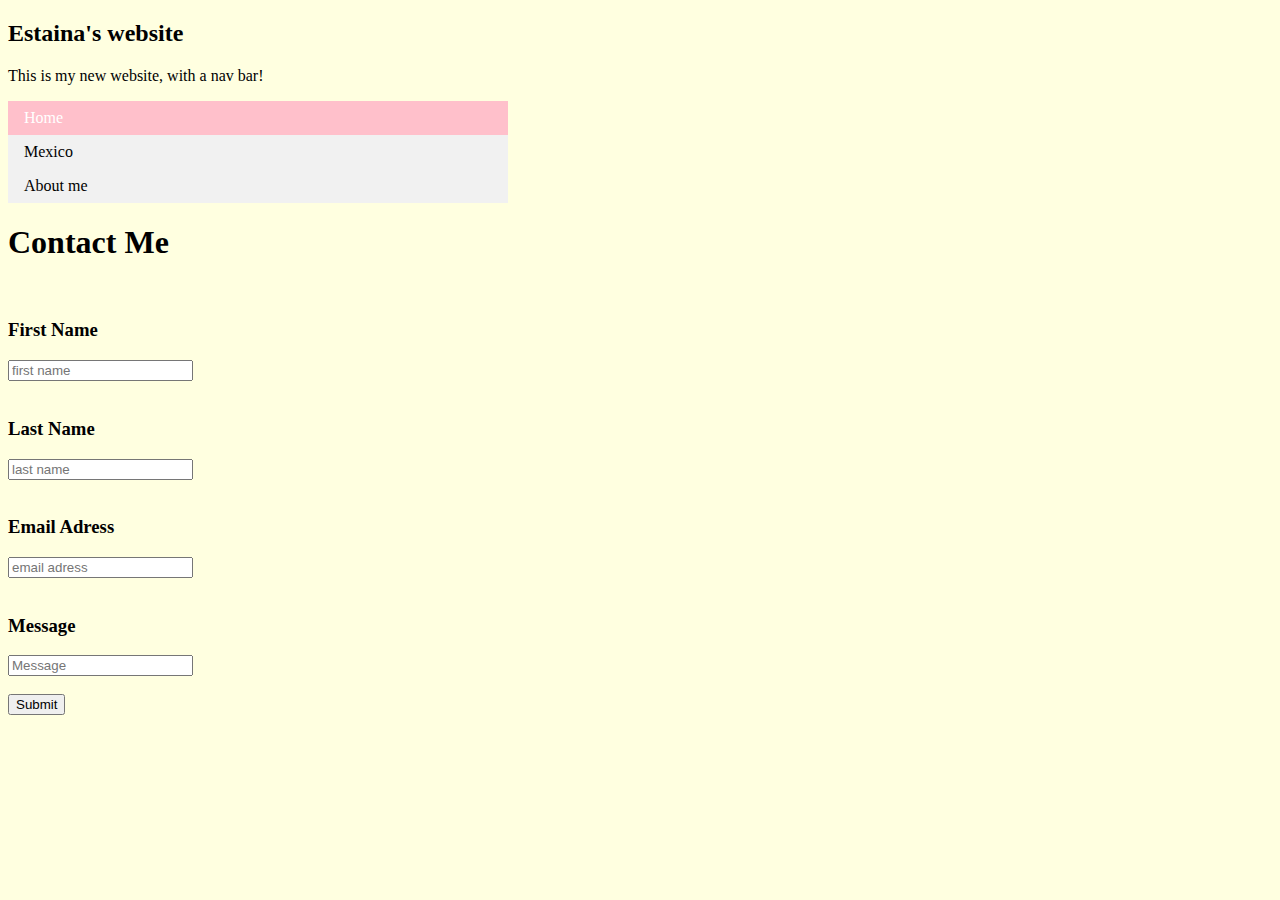
<file: contact.html>
<!DOCTYPE html>
<html>
<head>
<link rel="stylesheet" href="main.css"
  </head>
  <body>

  <h2>Estaina's website</h2>
  <p> This is my new website, with a nav bar!</p>

  <ul class="navbar">
    <li class="navitem"><a class="active" href="#home">Home</a></li>
    <li class="navitem"><a href="mexico">Mexico</a></li>
    <li class="navitem"><a href="#about ne">About me</a></li>
  </ul>
  <form>
    <h1> Contact Me </h1>
    <br>
    <h3> First Name</h3>
    <input type="text" placeholder="first name">
  </br> <br><h3> Last Name</h3>
  <input type="text" placeholder="last name">
</br> <br><h3> Email Adress</h3>
<input type="text" placeholder="email adress">
</br> <br><h3> Message</h3>
<input type="text" placeholder="Message">
</br><br>
<input type="submit">

  </body>
  </html>
</file>
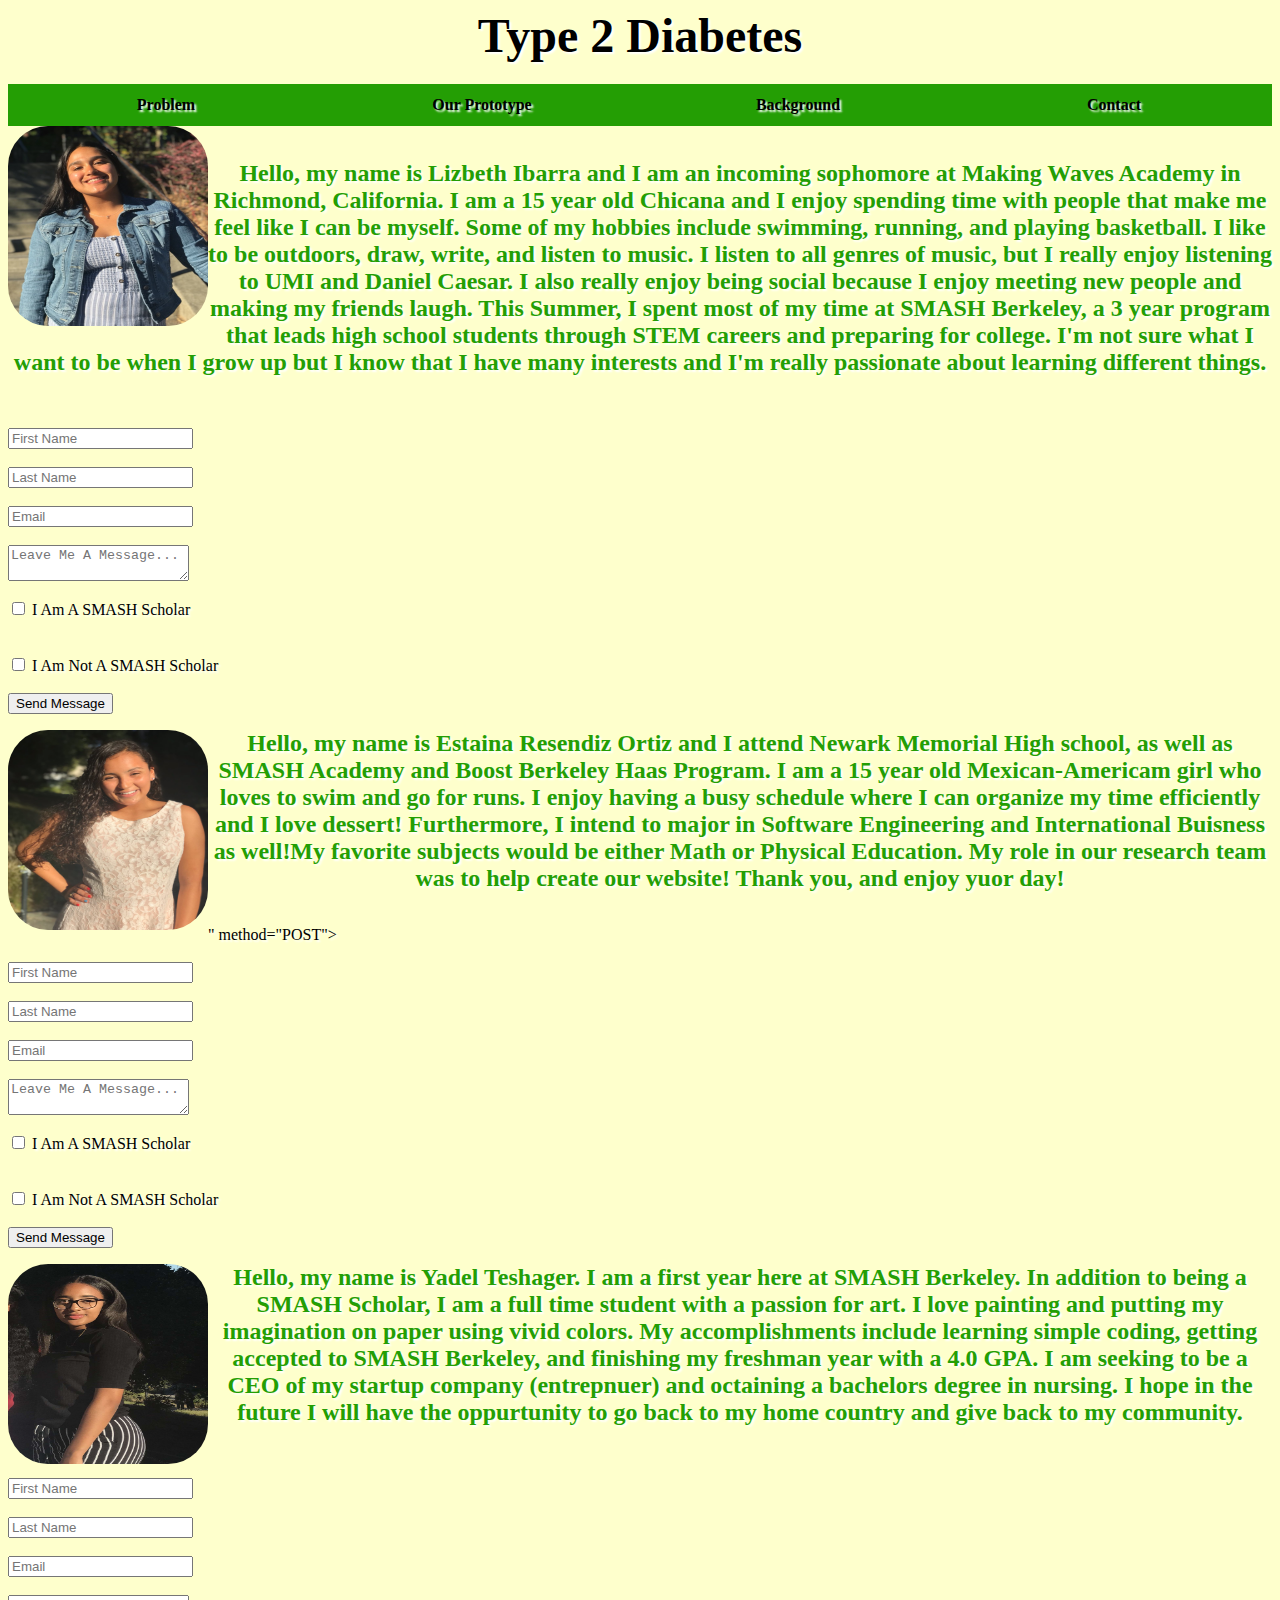
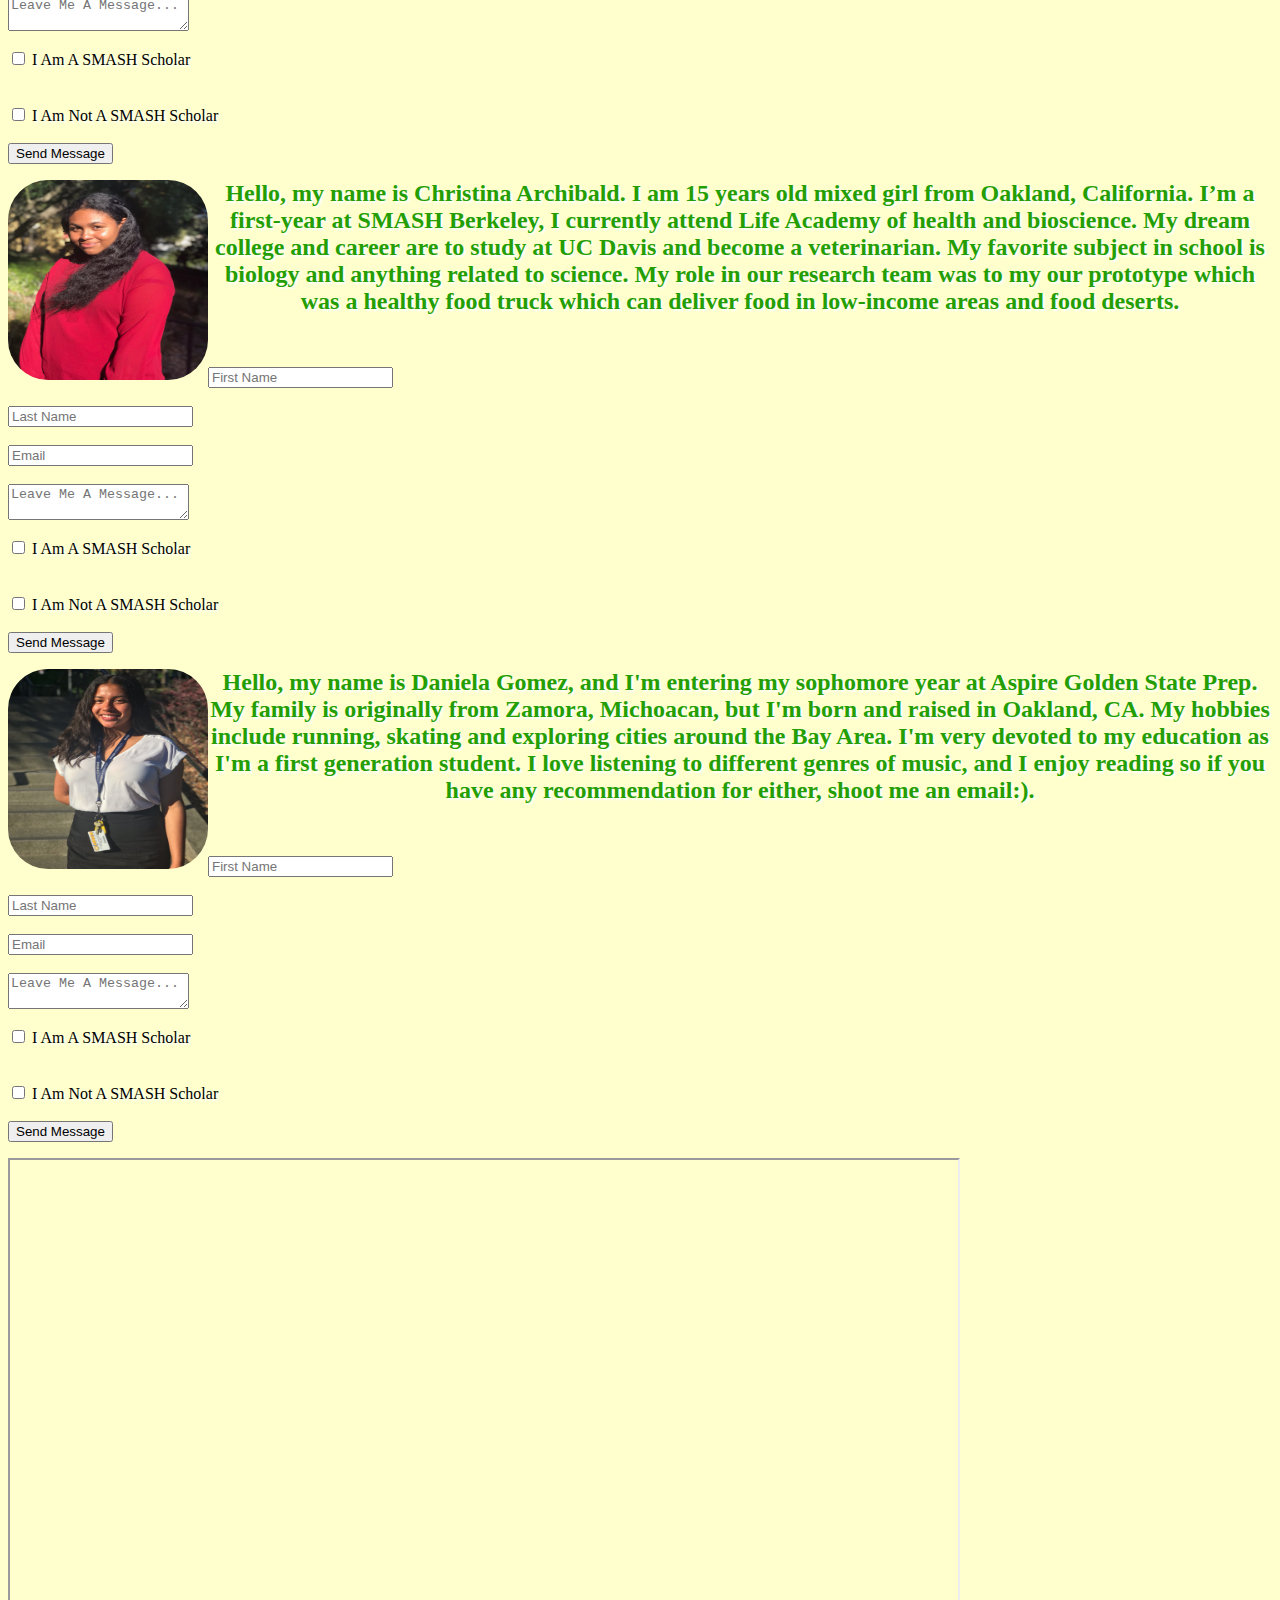
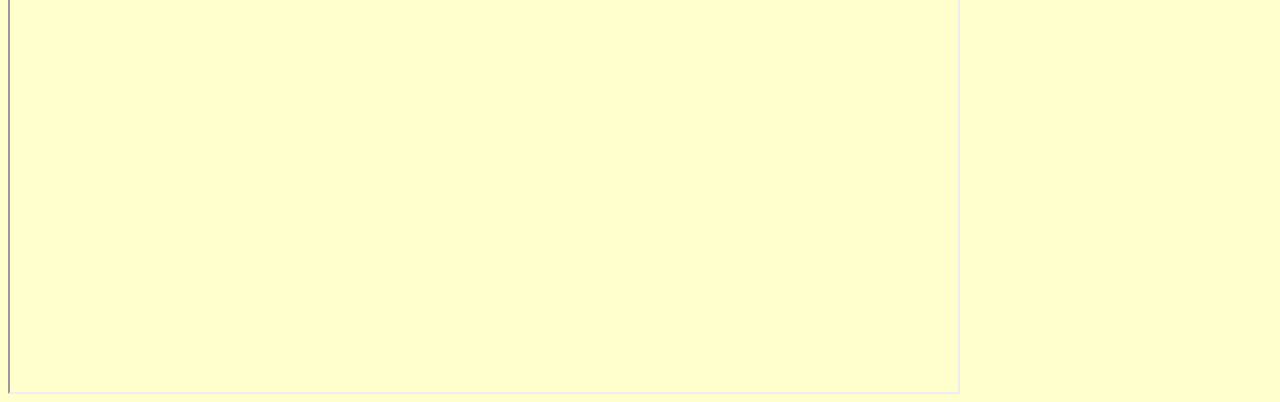
<file: diabetes/about.html>
<html>
<head>
  <link rel="stylesheet" href="styling/diabetes.css">
  </head>
<title> About us </title>
  <h1><div id="k"><font size="9"> Type 2 Diabetes</h1> </div></font>

<ul class="container">
<li class="navitem"><a class="active" href="diabetes.html">Problem</a></li>
  <li class="navitem"><a href="ourprototype.html">Our Prototype</a></li>
  <li class="navitem"><a href="background.html">Background</a></li>
  <li class="navitem"><a href="about.html">Contact</a></li>

</ul><html>
<img id="lizbeth"src="lizbeth.jpeg" width="200" height="200">
<br><p><font size="5" color="#249E04"><div id="oof"><b>  
Hello, my name is Lizbeth Ibarra and I am an incoming sophomore at Making Waves Academy in Richmond, California.
I am a 15 year old Chicana and I enjoy spending time with people that make me feel like I can be myself. Some of my hobbies
include swimming, running, and playing basketball. I like to be outdoors, draw, write, and listen to music. I listen to all
genres of music, but I really enjoy listening to UMI and Daniel Caesar. I also really enjoy being social because I enjoy
meeting new people and making my friends laugh. This Summer, I spent most of my time at SMASH Berkeley, a 3 year
program that leads high school students through STEM careers and preparing for college. I'm not sure what I want to be when
I grow up but I know that I have many interests and I'm really passionate about learning different things. 
</b></div></font></p></br>
	<form action="https://formspree.io/lizbeth.ibarra@scholar.smash.org" method="POST">
    <div id="contact">
<br>
	   <input type="text" id="firstname" placeholder= "First Name" >
</br>
<br>
     <input type="text" id="lastname" placeholder= "Last Name">
</br>
<br>
	   <input type="email" id="email" placeholder= "Email">
</br>
<br>
	   <textarea id="message" placeholder="Leave Me A Message..."></textarea>
</br>
<br>
     <input type="checkbox"> I Am A SMASH Scholar<br>
</br>
<br>
     <input type="checkbox"> I Am Not A SMASH Scholar<br>
</br>
 	   <button type="send">Send Message</button>
</div>
	</form>

<img id="estaina"src="estaina.jpeg" width="200" height="200">
<p><font size="5" color="#249E04"><div id="oof"><b> 
Hello, my name is Estaina Resendiz Ortiz and I attend Newark Memorial High school, as well as SMASH Academy and Boost 
Berkeley Haas Program. I am a 15 year old Mexican-Americam girl who loves to swim and go for runs. I enjoy having a busy 
schedule where I can organize my time efficiently and I love dessert! Furthermore, I intend to major in Software Engineering 
and International Buisness as well!My favorite subjects would be either Math or Physical Education. My role in our research 
team was to help create our website! Thank you, and enjoy yuor day! 
</b></div></font></p></br>
        <form action="https://formspree.io/estaina.resendiz-ortiz@scholar.smash.org">" method="POST">
    <div id="contact">
<br>
	   <input type="text" id="firstname" placeholder= "First Name" >
</br>
<br>
     <input type="text" id="lastname" placeholder= "Last Name">
</br>
<br>
	   <input type="email" id="email" placeholder= "Email">
</br>
<br>
	   <textarea id="message" placeholder="Leave Me A Message..."></textarea>
</br>
<br>
     <input type="checkbox"> I Am A SMASH Scholar<br>
</br>
<br>
     <input type="checkbox"> I Am Not A SMASH Scholar<br>
</br>
 	   <button type="send">Send Message</button>
</div>
	</form>

<img id="yadel"src="yadel.jpg" width="200" height="200">
<p><font size="5" color="#249E04"><div id="oof"><b> 
Hello, my name is Yadel Teshager. I am a first year here at SMASH Berkeley. In addition to being a SMASH Scholar, I am a 
full time student with a passion for art. I love painting and putting my imagination on paper using vivid colors. My accomplishments 
include learning simple coding, getting accepted to SMASH Berkeley, and finishing my freshman year with a 4.0 GPA. I am seeking to 
be a CEO of my startup company (entrepnuer) and octaining a bachelors degree in nursing. I hope in the future I will have the 
oppurtunity to go back to my home country and give back to my community.
</b></div></font></p></br>
        <form action="https://formspree.io/yadel.teshager@scholar.smash.org" method="POST">
    <div id="contact">
<br>
	   <input type="text" id="firstname" placeholder= "First Name" >
</br>
<br>
     <input type="text" id="lastname" placeholder= "Last Name">
</br>
<br>
	   <input type="email" id="email" placeholder= "Email">
</br>
<br>
	   <textarea id="message" placeholder="Leave Me A Message..."></textarea>
</br>
<br>
     <input type="checkbox"> I Am A SMASH Scholar<br>
</br>
<br>
     <input type="checkbox"> I Am Not A SMASH Scholar<br>
</br>
 	   <button type="send">Send Message</button>
</div>
	</form>

<img id="christina"src="christina.jpeg" width="200" height="200">
<p><font size="5" color="#249E04"><div id="oof"><b> 
Hello, my name is Christina Archibald. I am 15 years old mixed girl from Oakland, California. I’m a first-year at SMASH Berkeley, 
I currently attend Life Academy of health and bioscience. My dream college and career are to study at UC Davis and become a veterinarian.
My favorite subject in school is biology and anything related to science. My role in our research team was to my our prototype which was
a healthy food truck which can deliver food in low-income areas and food deserts.
</b></div></font></p></br>
        <form action="https://formspree.io/christina.archibald@scholar.smash.org" method="POST">
    <div id="contact">
<br>
	   <input type="text" id="firstname" placeholder= "First Name" >
</br>
<br>
     <input type="text" id="lastname" placeholder= "Last Name">
</br>
<br>
	   <input type="email" id="email" placeholder= "Email">
</br>
<br>
	   <textarea id="message" placeholder="Leave Me A Message..."></textarea>
</br>
<br>
     <input type="checkbox"> I Am A SMASH Scholar<br>
</br>
<br>
     <input type="checkbox"> I Am Not A SMASH Scholar<br>
</br>
 	   <button type="send">Send Message</button>
</div>
	</form>
	
<img id="daniela"src="daniela.jpeg" width="200" height="200">
<p><font size="5" color="#249E04"><div id="oof"><b> 
Hello, my name is Daniela Gomez, and I'm entering my sophomore year at Aspire Golden State Prep. My family is originally from Zamora, 
Michoacan, but I'm born and raised in Oakland, CA. My hobbies include running, skating and exploring cities around the Bay Area. I'm very
devoted to my education as I'm a first generation student. I love listening to different genres of music, and I enjoy reading so if you 
have any recommendation for either, shoot me an email:).
</b></div></font></p></br>
	<form action="https://formspree.io/daniela.gomez@scholar.smash.org" method="POST">
    <div id="contact">
<br>
	   <input type="text" id="firstname" placeholder= "First Name" >
</br>
<br>
     <input type="text" id="lastname" placeholder= "Last Name">
</br>
<br>
	   <input type="email" id="email" placeholder= "Email">
</br>
<br>
	   <textarea id="message" placeholder="Leave Me A Message..."></textarea>
</br>
<br>
     <input type="checkbox"> I Am A SMASH Scholar<br>
</br>
<br>
     <input type="checkbox"> I Am Not A SMASH Scholar<br>
</br>
 	   <button type="send">Send Message</button>
</div>
	</form>

<iframe src="bibliography.pdf" width="75%" height="832px" class="center"></iframe>

    </body>
</html>
</file>
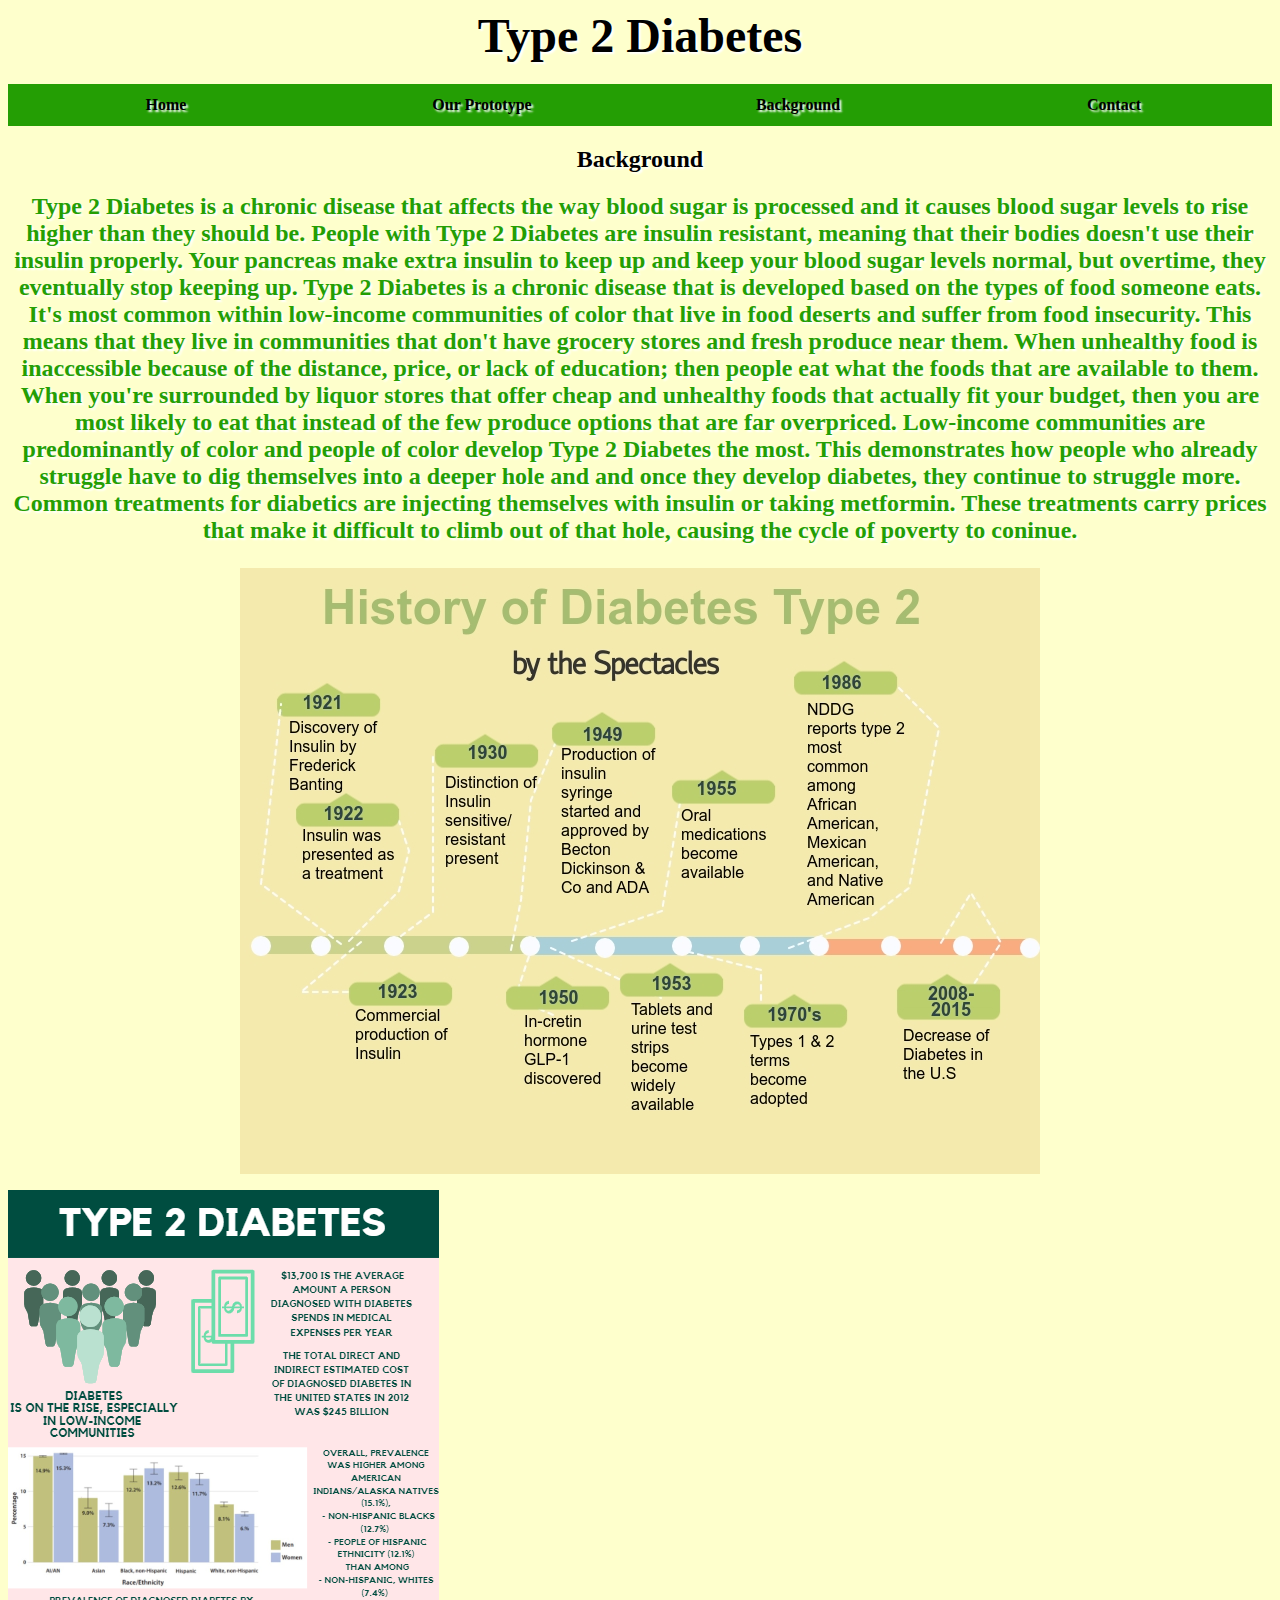
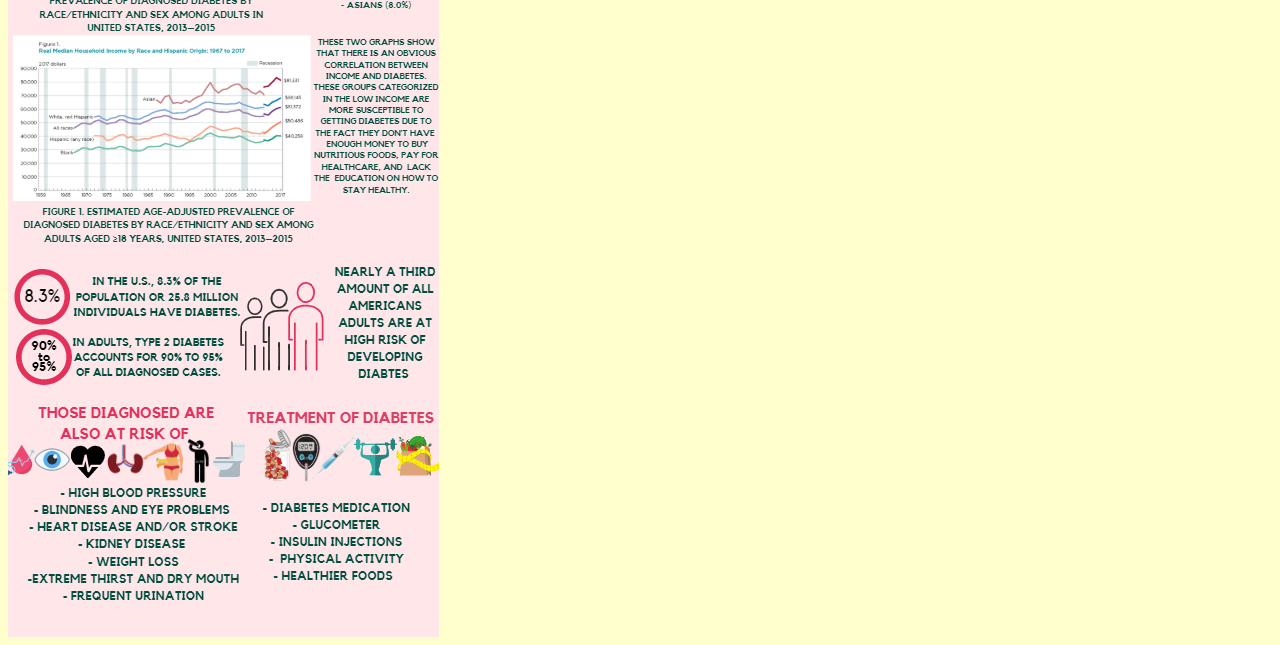
<file: diabetes/background.html>
<html>
<head>
  <link rel="stylesheet" href="styling/diabetes.css">
  </head>
<title><font size="10"> Background</title></font>
  <h1><div id="k"><font size="9"> Type 2 Diabetes</h1> </font></div>
<body>

<ul class="container">
<li class="navitem"><a class="active" href="diabetes.html">Home</a></li>
  <li class="navitem"><a href="ourprototype.html">Our Prototype</a></li>
  <li class="navitem"><a href="background.html">Background</a></li>
  <li class="navitem"><a href="about.html">Contact</a></li>
</ul>
<b>
<h2><div id="idek"> <b>Background </h2> </div> <font></b>
  <p> <font size="5" color="#249E04"><div id="oof"><b> 
   Type 2 Diabetes is a chronic disease that affects the way blood sugar is processed and it causes blood sugar
   levels to rise higher than they should be. People with Type 2 Diabetes are insulin resistant, meaning that
   their bodies doesn't use their insulin properly. Your pancreas make extra insulin to keep up and keep your blood
   sugar levels normal, but overtime, they eventually stop keeping up. Type 2 Diabetes is a chronic disease that is
   developed based on the types of food someone eats. It's most common within low-income communities of color that
   live in food deserts and suffer from food insecurity. This means that they live in communities that don't have
   grocery stores and fresh produce near them. When unhealthy food is inaccessible because of the distance, price, or
   lack of education; then people eat what the foods that are available to them. When you're surrounded by liquor stores
   that offer cheap and unhealthy foods that actually fit your budget, then you are most likely to eat that instead of
   the few produce options that are far overpriced. Low-income communities are predominantly of color and people of color
   develop Type 2 Diabetes the most. This demonstrates how people who already struggle have to dig themselves into a
   deeper hole and and once they develop diabetes, they continue to struggle more. Common treatments for diabetics are
   injecting themselves with insulin or taking metformin. These treatments carry prices that make it difficult to climb
   out of that hole, causing the cycle of poverty to coninue.
    </p></font></div></b> 
 <p class="aligncenter">
   <img src="Diabetes (1) (1).jpg">
   </p>
   <img src="Infographic.png">
</html>
</file>
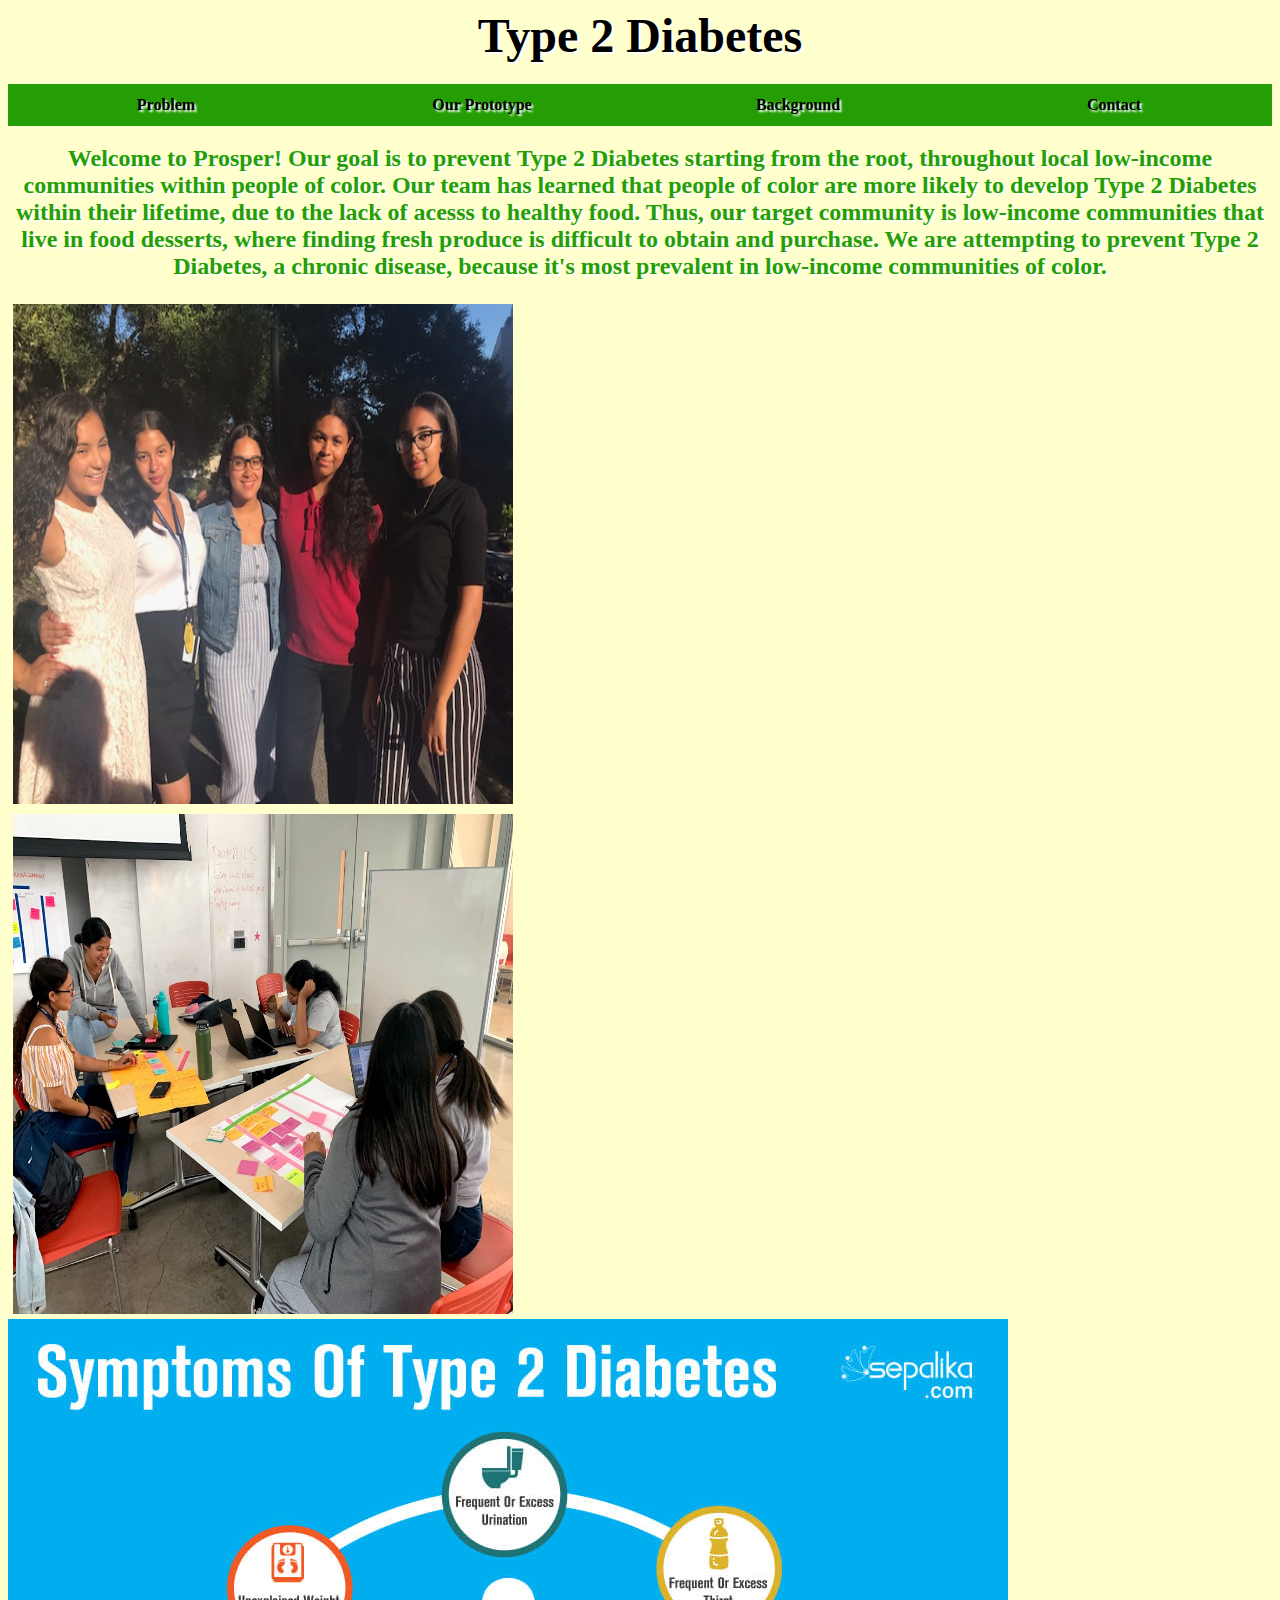
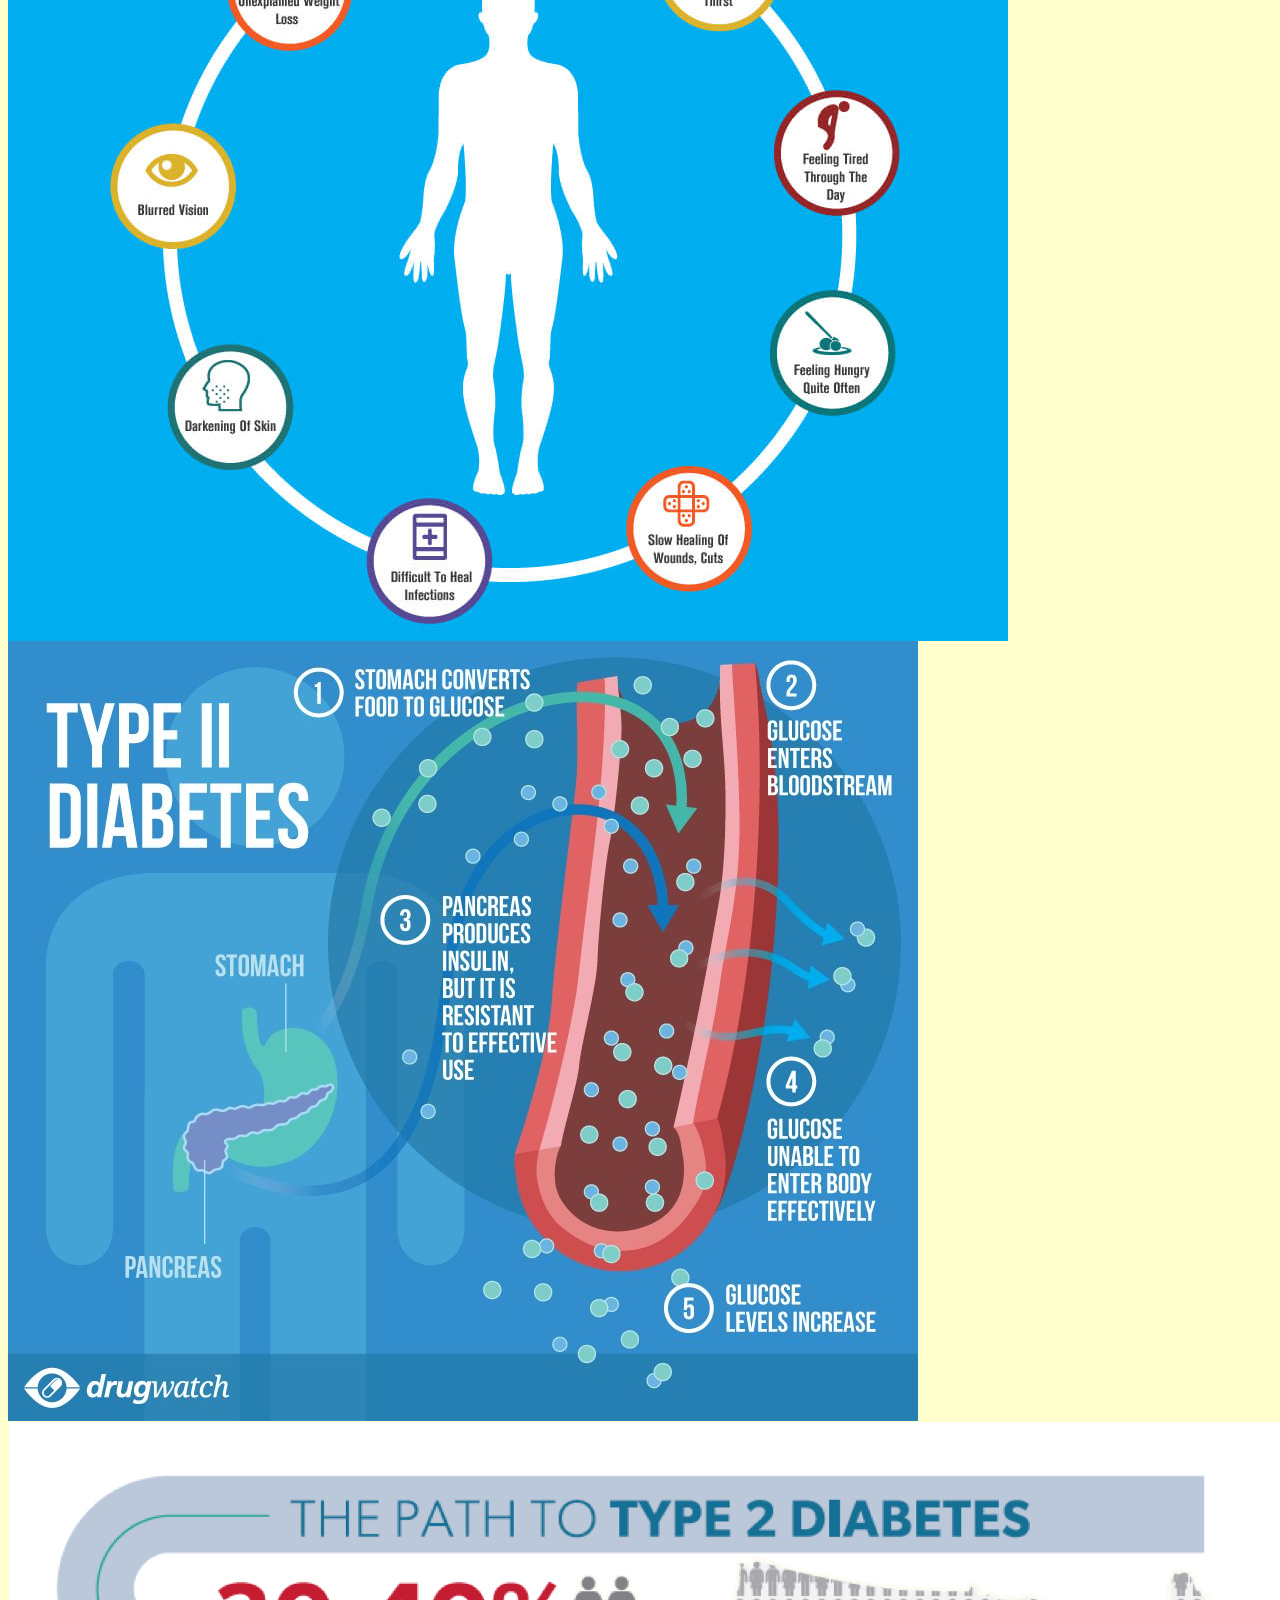
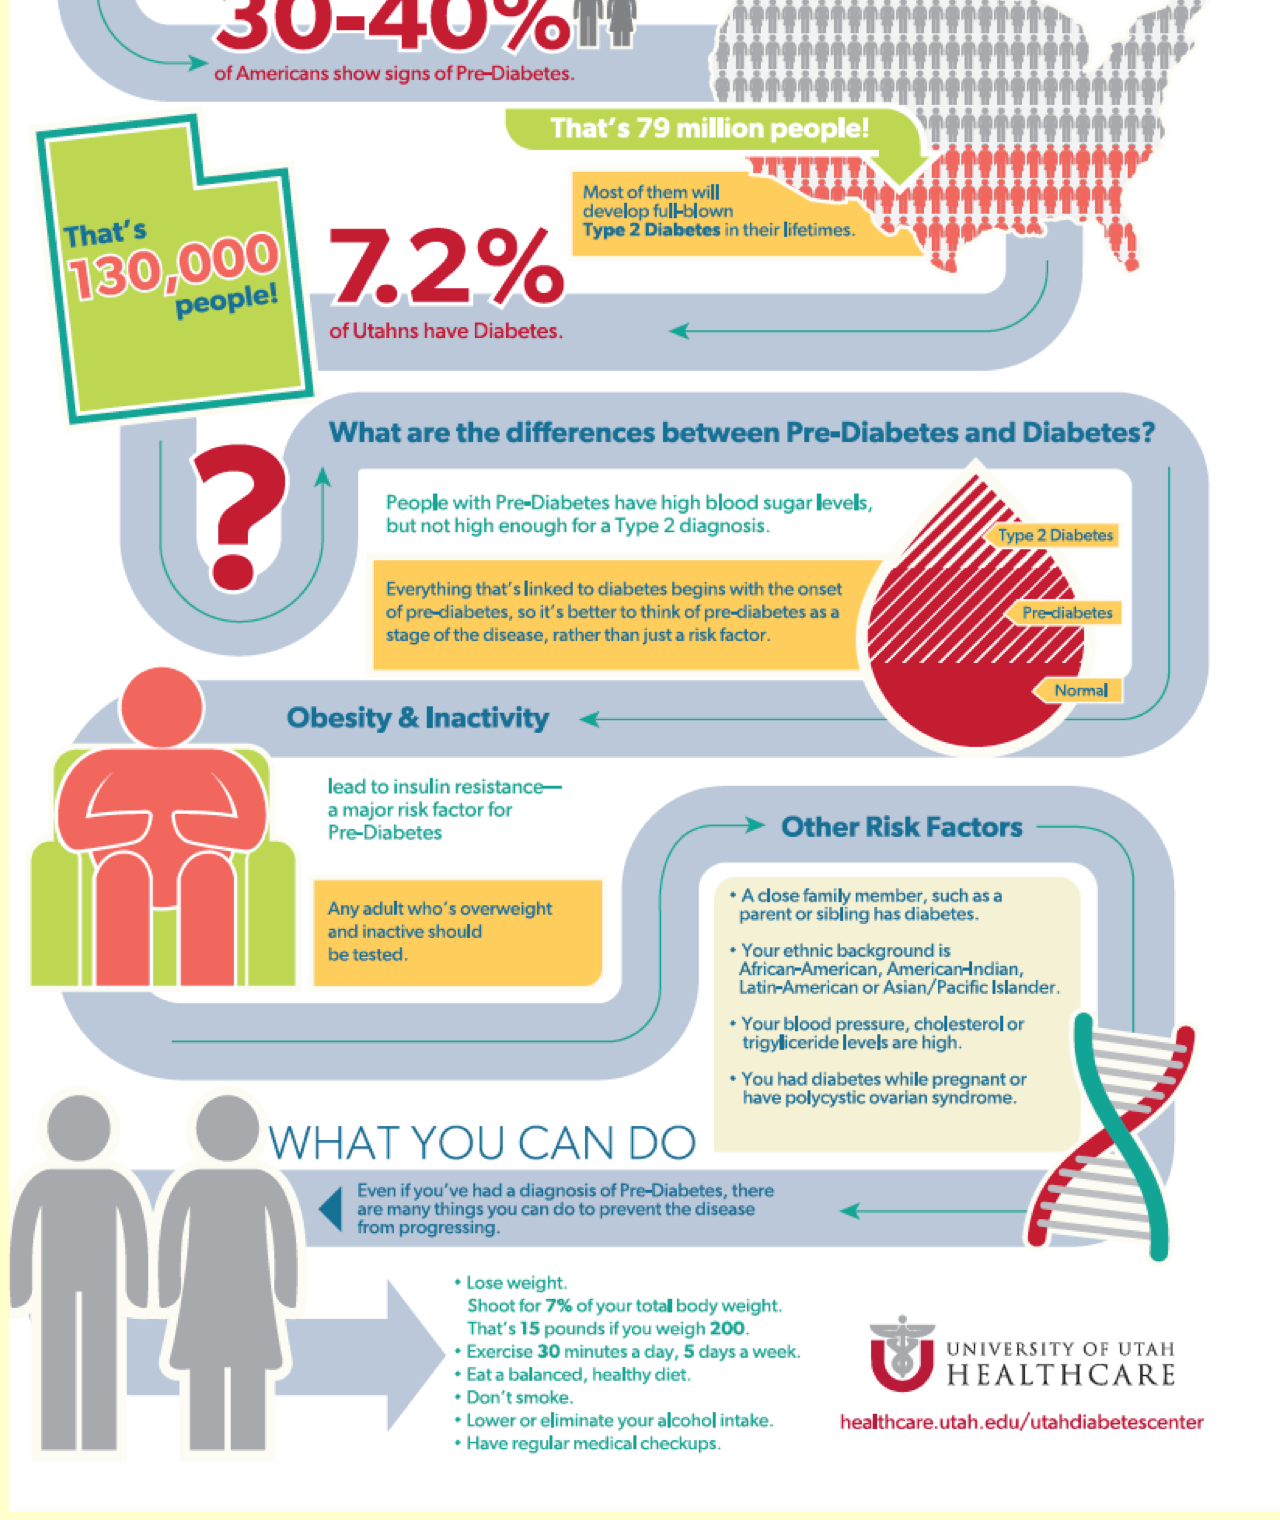
<file: diabetes/diabetes.html>
<html>
<head>
  <link rel="stylesheet" href="styling/diabetes.css">
</head>
<title> Prosper </title>
<h1><div id="k"><font size="9"> Type 2 Diabetes</h1> </div></font>
<body div id="color"></div>
  <ul class="container">
  <li class="navitem"><a class="active" href="diabetes.html">Problem</a></li>
    <li class="navitem"><a href="ourprototype.html">Our Prototype</a></li>
    <li class="navitem"><a href="background.html">Background</a></li>
    <li class="navitem"><a href="about.html">Contact</a></li>
</ul>
<h3><font size="5" color="#249E04"><div id="oof"><b>
 Welcome to Prosper! Our goal is to prevent Type 2 Diabetes starting from the root, 
 throughout local low-income communities within people of color. Our team has learned 
 that people of color are more likely to develop Type 2 Diabetes within their lifetime, 
 due to the lack of acesss to healthy food. Thus, our target community is low-income 
 communities that live in food desserts, where finding fresh produce is difficult to 
  obtain and purchase. We are attempting to prevent Type 2 Diabetes, a chronic disease, 
 because it's most prevalent in low-income communities of color.
 </h3> </font></div></b>
<meta name="viewport" content="width=device">
<p class="us">
  <div class="red">
  <div class="blue">
<img src="group.jpeg"width="500px"height="500px">
</div>
<div class="blue">
<img src="team.jpg"width= "500px" height= "500px">
</div>
    <img src="symptoms.jpg">
    <img src="process.jpg">
    <img src="type2-graphics.png">
    
</body>
</html>
</file>
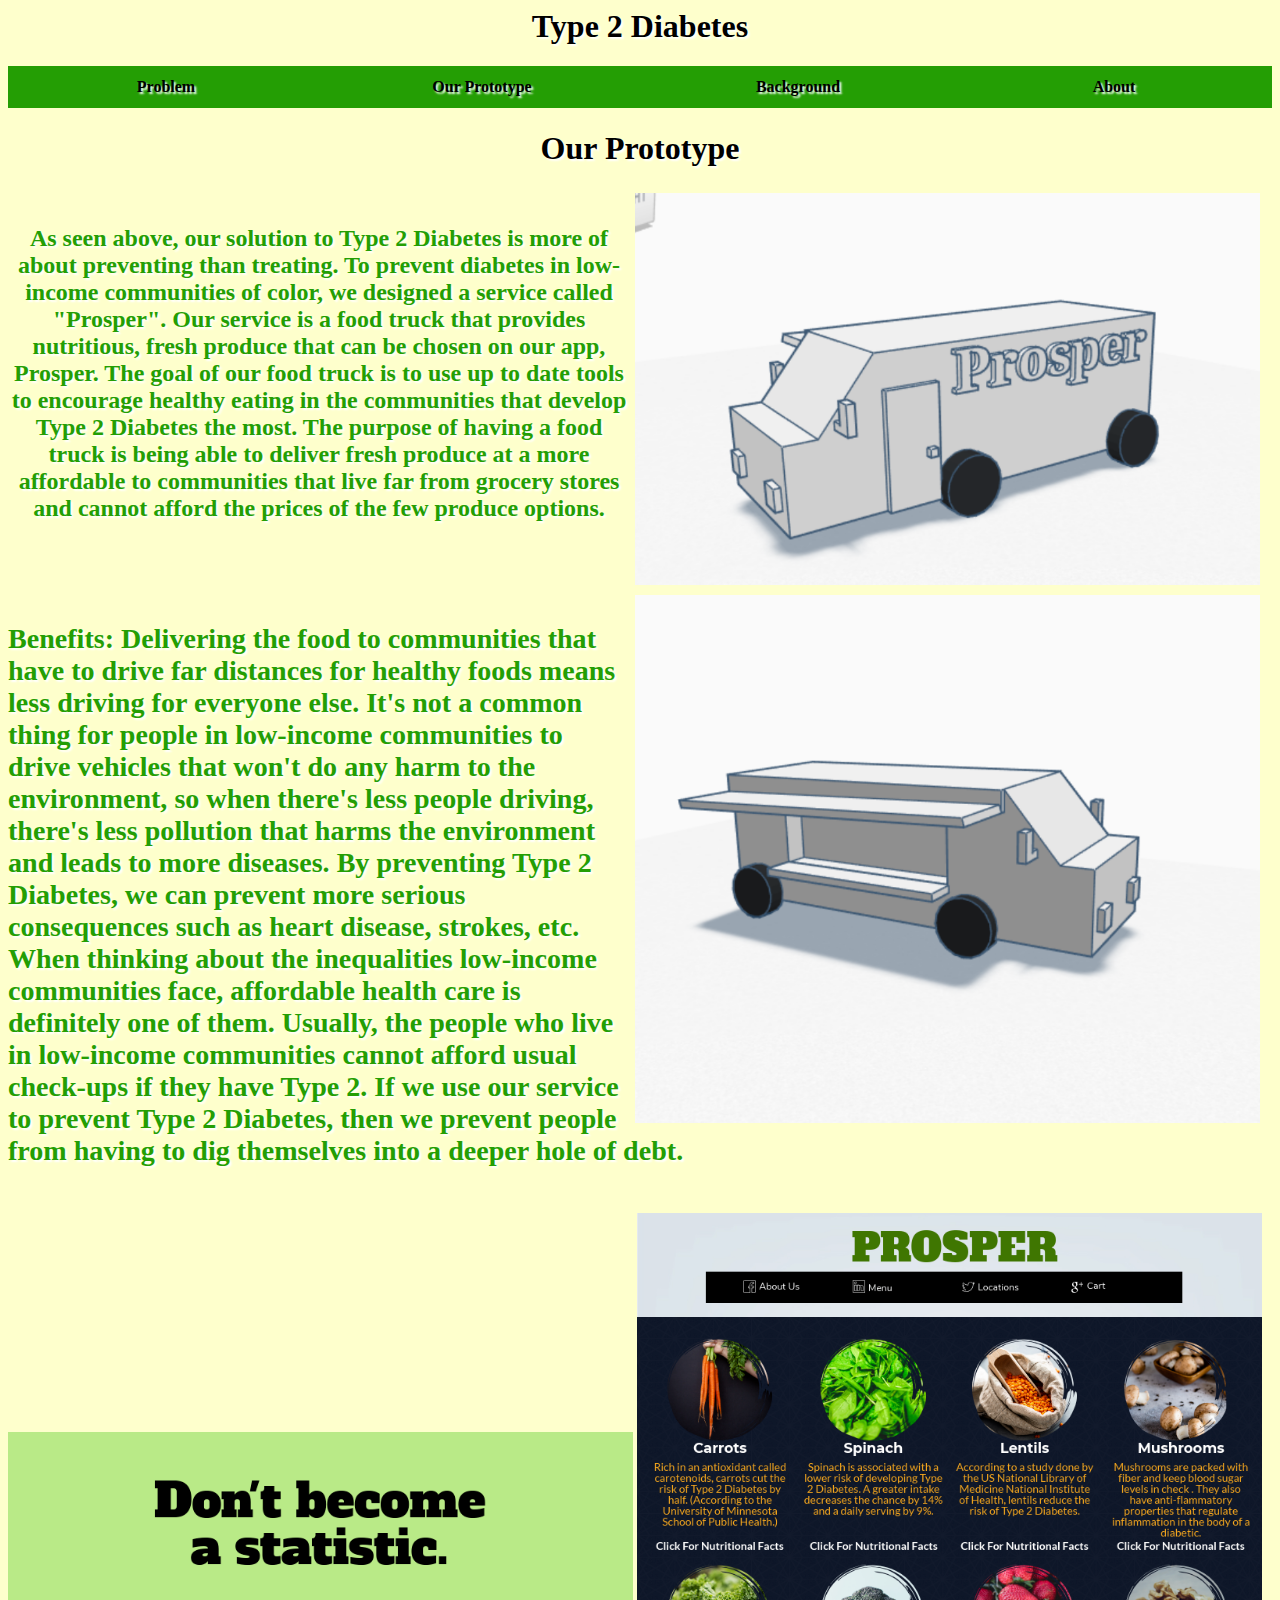
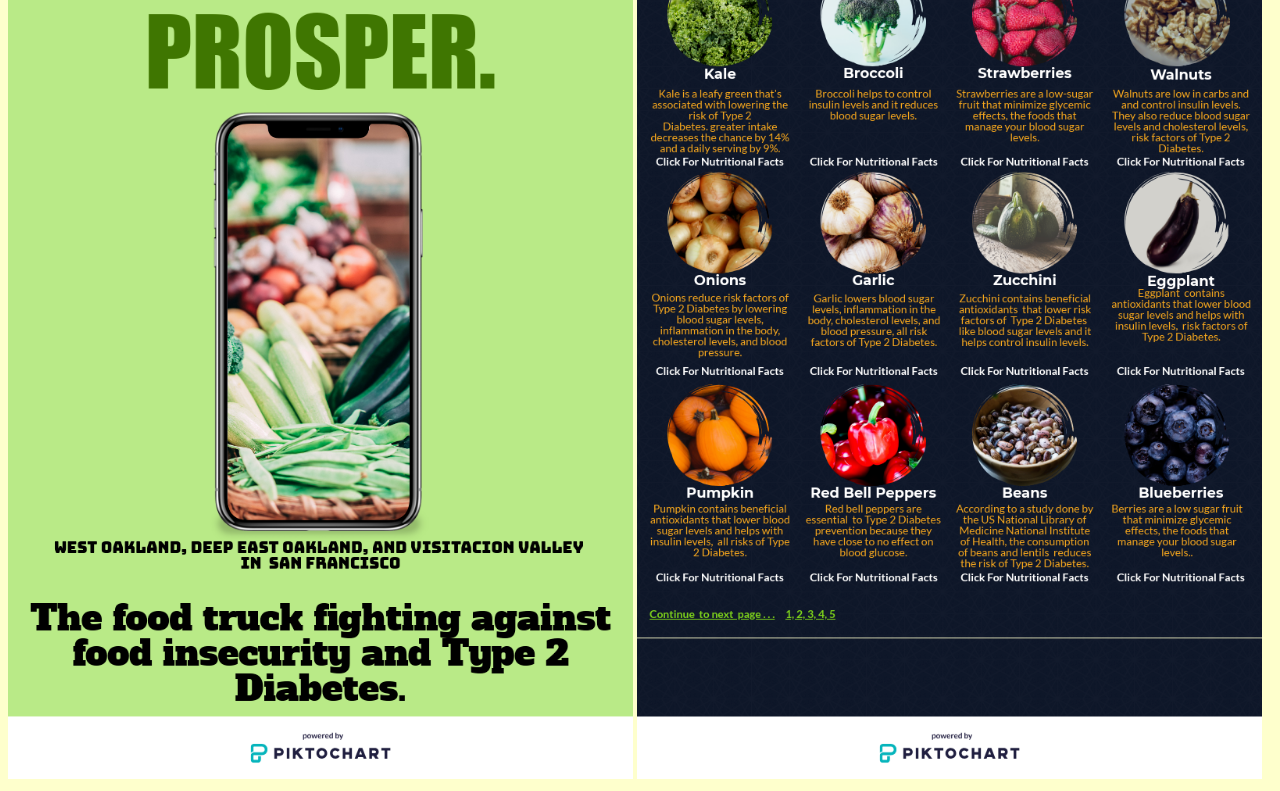
<file: diabetes/ourprototype.html>
<html>
<head>
  <link rel="stylesheet" href="styling/diabetes.css">
  </head>
<title> Our Prototype </title>
  <h1><div id="k"> Type 2 Diabetes</h1> </div>
<ul class="container">
<li class="navitem"><a class="active" href="diabetes.html">Problem</a></li>
  <li class="navitem"><a href="ourprototype.html">Our Prototype</a></li>
  <li class="navitem"><a href="background.html">Background</a></li>
  <li class="navitem"><a href="about.html">About</a></li>

</ul>
  <h1><div id="dog"> Our Prototype</h1></div>
  <div class="row">
    <div class="column"> 
<img src="Screenshot (5).png" width="625px" height="auto">
    </div>
    <div class="column">
<img src="Screenshot (4).png" width="625px" height="auto">
    </div>
<br>
<h3><font size="5" color="#249E04"><div id="oof"><b> As seen above, our solution to Type 2 Diabetes is more of about 
preventing than treating. To prevent diabetes in low-income communities 
of color, we designed a service called "Prosper". Our service is a food  
truck that provides nutritious, fresh produce that can be chosen on our 
app, Prosper. The goal of our food truck is to use up to date tools to 
encourage healthy eating in the communities that develop Type 2 Diabetes
the most. The purpose of having a food truck is being able to deliver 
fresh produce at a more affordable to communities that live far from 
grocery stores and cannot afford the prices of the few produce options.</h3>
</br>
<br>
<h3> Benefits: Delivering the food to communities that have to drive far distances 
for healthy foods means less driving for everyone else. It's not a common
thing for people in low-income communities to drive vehicles that won't do 
any harm to the environment, so when there's less people driving, there's less
pollution that harms the environment and leads to more diseases. By preventing Type 2 
Diabetes, we can prevent more serious consequences such as heart disease, strokes, etc.
When thinking about the inequalities low-income communities face, affordable health care
is definitely one of them. Usually, the people who live in low-income communities
cannot afford usual check-ups if they have Type 2. If we use our service to prevent
Type 2 Diabetes, then we prevent people from having to dig themselves into a deeper hole 
  of debt.</h3></font></div></b>
  </br>
<img src="prosper.png" width="625px" height="auto">
<img src="menudiabetes.png" width="625px" height="auto">
</file>
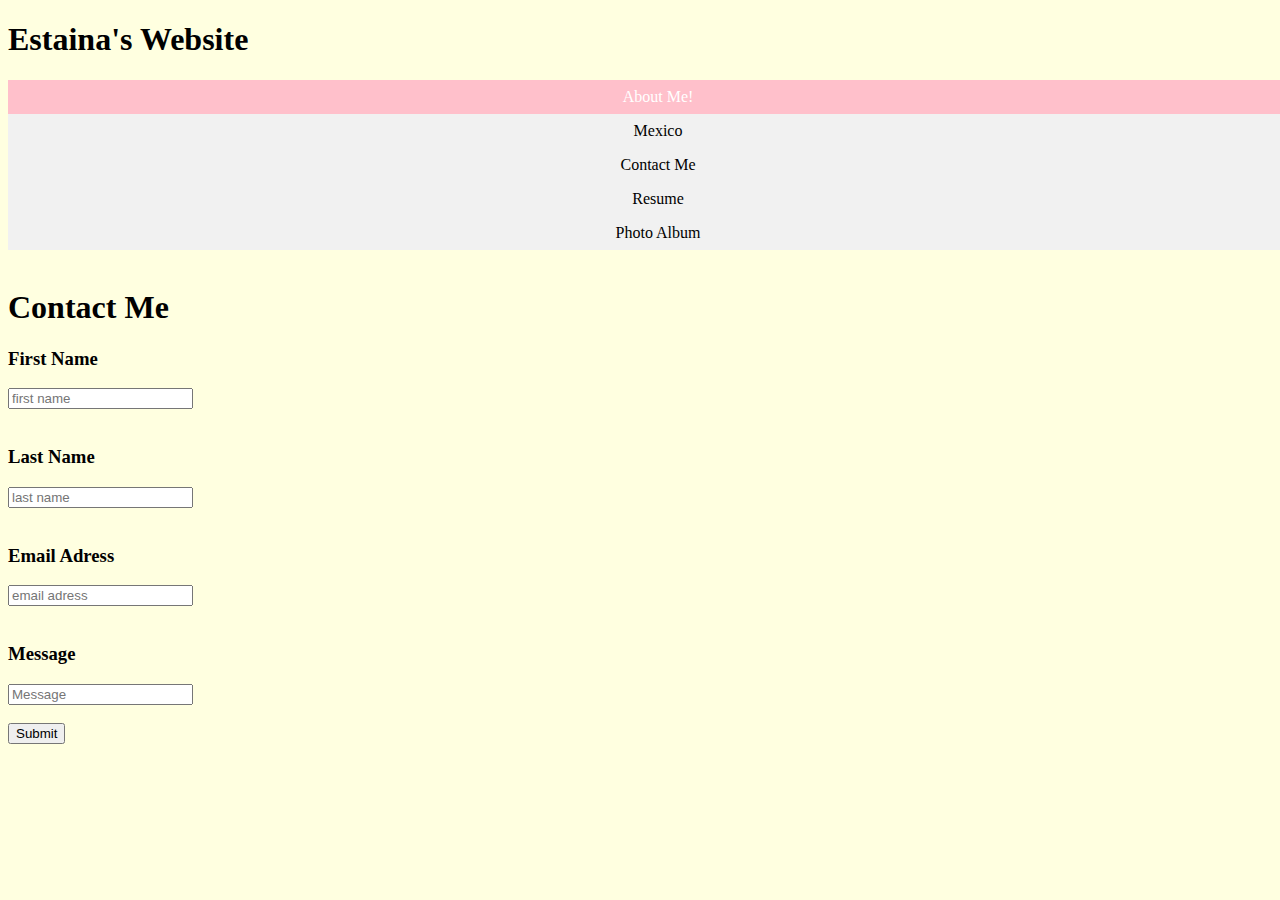
<file: personal Website/contact.html>
<!DOCTYPE html>
<html>
<head>
<link rel="stylesheet" href="main.css"
  </head>
  <body>
<h1><div class="idekk"> Estaina's Website </h1> </div>
  <form>

    <ul class="navbar">
      <li class="navitem"><a class="active" href="aboutme1.html">About Me!</a></li>
      <li class="navitem"><a href="index.html">Mexico</a></li>
      <li class="navitem"><a href="contact.html">Contact Me</a></li>
      <li class="navitem"><a href="resume.html">Resume</a></li>
      <li class="navitem"><a href="project.html">Photo Album</a></li>
    </ul>
    <br>
    <h1> Contact Me </h1>
    <h3> First Name</h3>
    <input type="text" placeholder="first name">
  </br> <br><h3> Last Name</h3>
  <input type="text" placeholder="last name">
</br> <br><h3> Email Adress</h3>
<input type="text" placeholder="email adress">
</br> <br><h3> Message</h3>
<input type="text" placeholder="Message">
</br><br>
<input type="submit">

  </body>
  </html>
</file>
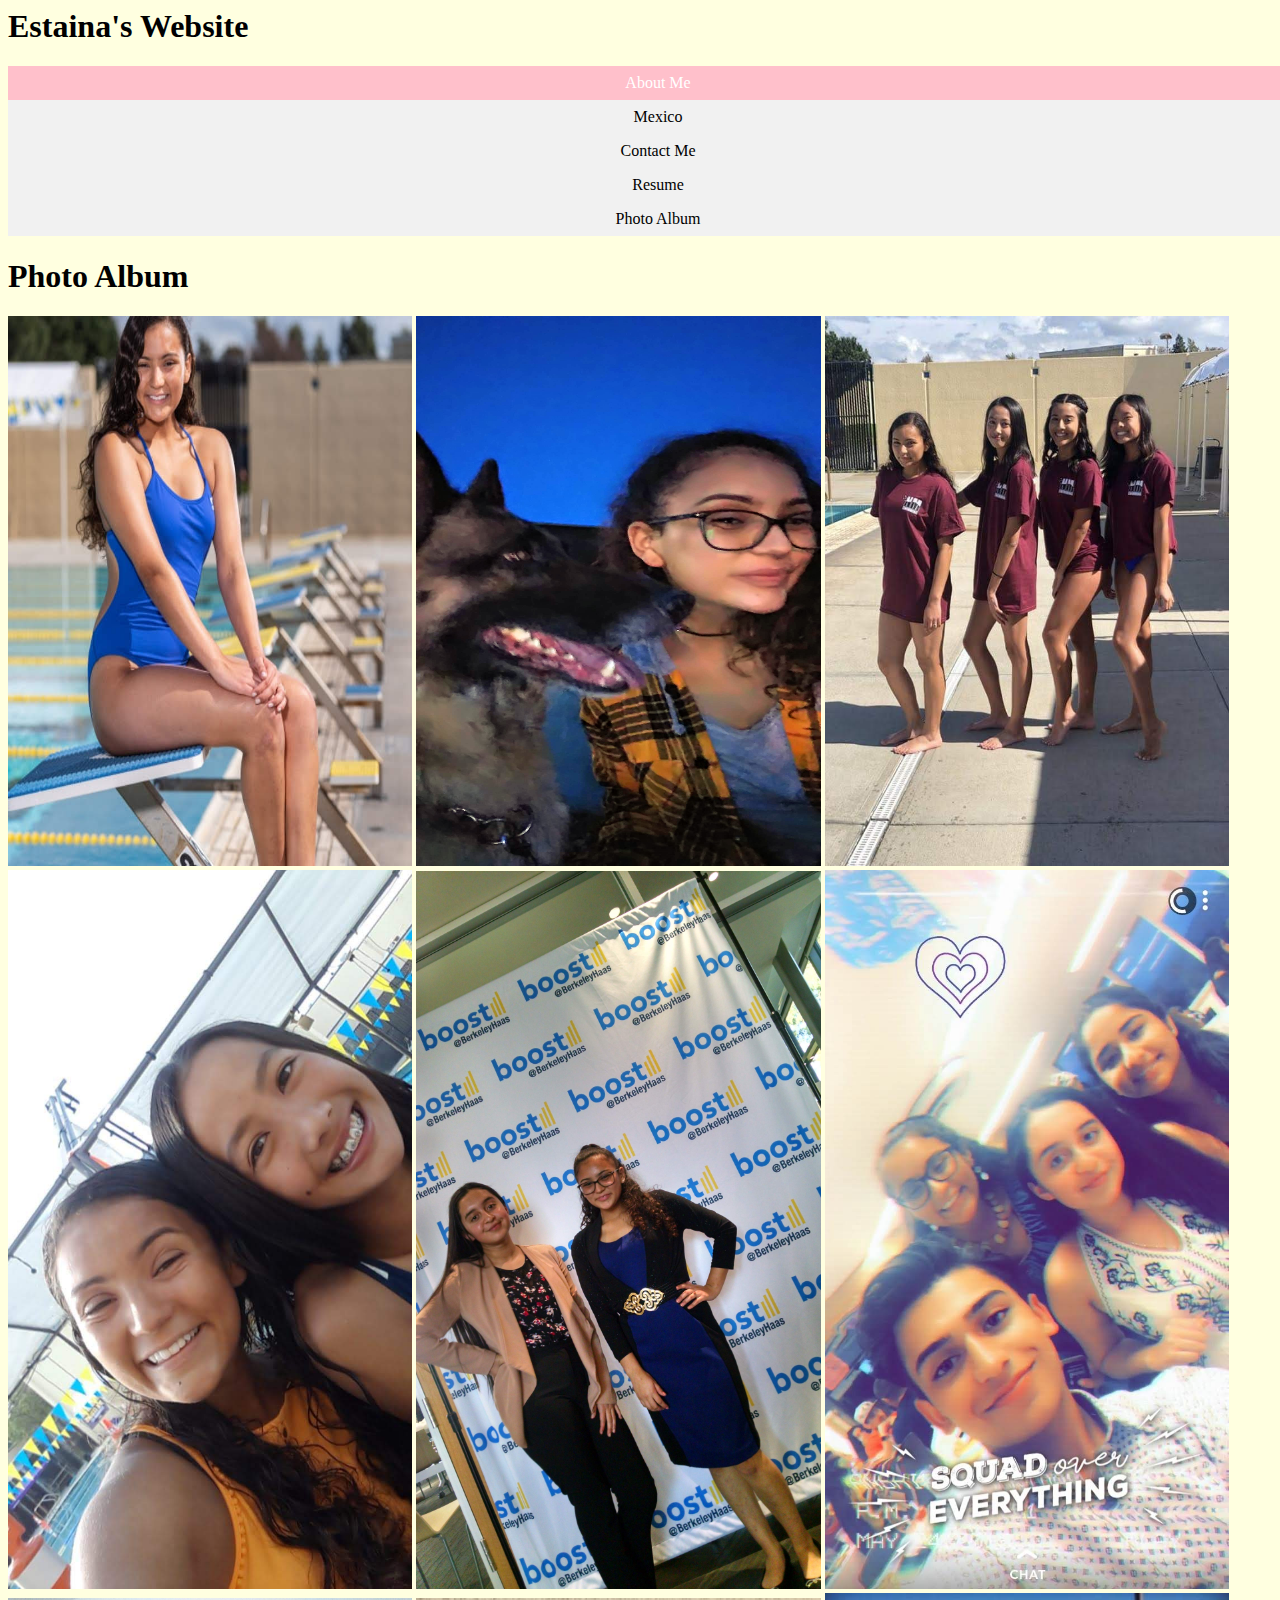
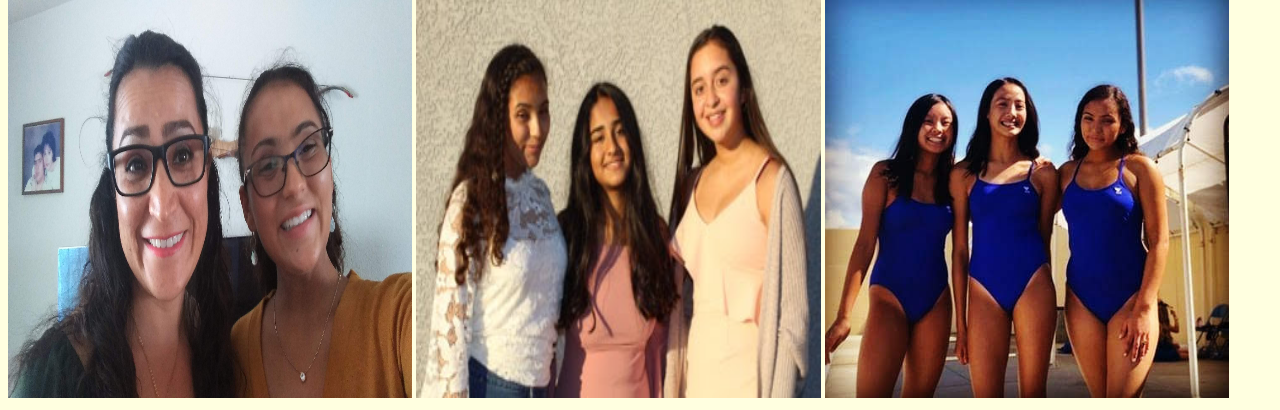
<file: personal Website/project.html>
<html>
<head>
  <title> Photo Album</title>
  <link rel="stylesheet" href="main.css">
  <h1><div class="idekk"> Estaina's Website</h1></div>

  <body>
    <ul class="navbar">
      <li class="navitem"><a class="active" href="aboutme1.html">About Me</a></li>
      <li class="navitem"><a href="index.html">Mexico</a></li>
        <li class="navitem"><a href="contact.html">Contact Me</a></li>
        <li class="navitem"><a href="resume.html">Resume</a></li>
        <li class="navitem"><a href="project.html">Photo Album</a></li>
    </ul>
<div id=stupidish>  <h1> Photo Album</h1></div>
  <img src="assest/swim.jpg" width=32% height=550px>
  <img src="assest/dog.jpg" width=32% height=550px>
  <img src="assest/pics.jpg" width=32% height=550px>
  <img src="assest/bff.jpg"width=32%>
  <img src="assest/boost.jpg" width=32%>
  <img src="assest/party.jpg" width=32%>
  <img src="assest/mom.jpg" width=32% height=400px>
  <img src="assest/friends.jpg" width="32%" height="400px">
  <img src="assest/cutes.jpg" width=32%>
</div>
</file>
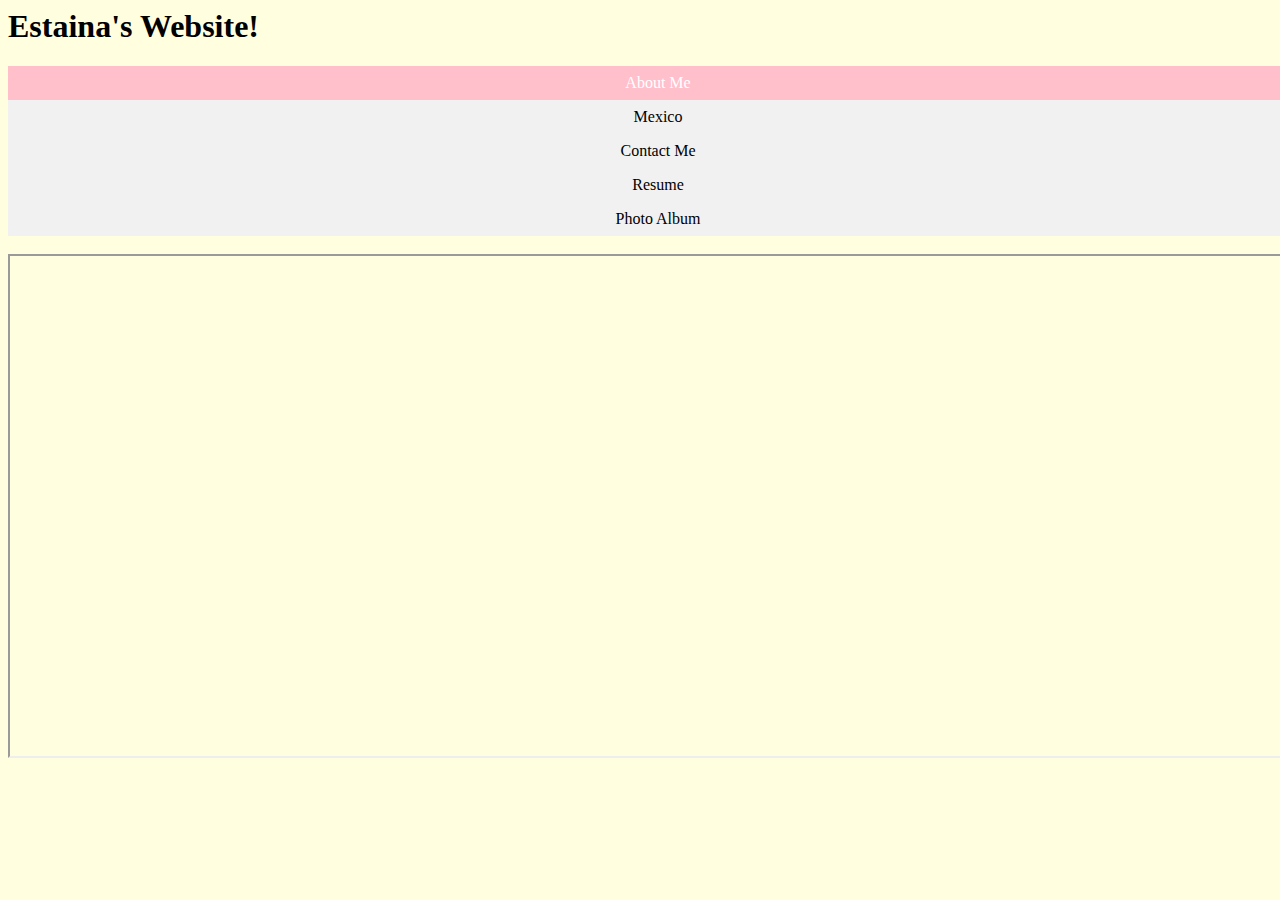
<file: personal Website/resume.html>
<html>
<head>
  <link rel="stylesheet" href="main.css">
</head>
<h1><div class="idekk"> Estaina's Website! </h1></div>
  <ul class="navbar">
    <li class="navitem"><a class="active" href="aboutme1.html">About Me</a></li>
    <li class="navitem"><a href="index.html">Mexico</a></li>
      <li class="navitem"><a href="contact.html">Contact Me</a></li>
      <li class="navitem"><a href="resume.html">Resume</a></li>
      <li class="navitem"><a href="project.html">Photo Album</a></li>
  </ul>
  <br>
  <iframe img src="assest/easy.pdf" height=500px width=1300px>
  </iframe>

</html>
</file>
<file: main.css>
body {
	background-color: #A9F5F2;
}
.intro {
	text-align: center;
	color: white;
}
#title{
	text-align:center;
}
#idk{
	font-size:15px;
	text-align: center;
	font-family:"Times New Roman", Times, serif;
}
#aboutme{
	text-align: center;
}
body{
	background-color: lightyellow;
}

.navbar {
margin: 0;
padding: 0;
    width: 500px;
    background-color: #f1f1f1;
  }

  .navitem a {
    display: block;
    color: #000;
    padding: 8px 16px;
    text-decoration: none;
  }

  .navitem a.active {
    background-color: pink ;
    color: white;
  }

  .navitem a:hover:not(.active) {
    background-color:lightblue;
    color: white;
}
</file>
<file: diabetes/styling/diabetes.css>
#intro{
  text-align: center;
}
li{
  flex:1;
}

.container{
display: flex;
flex-direction: row;
justify-content: space-around;
font-weight: bold;
}
#stuff{
  text-align: center;
}
.navitem a {
  display: block;
  color: #000;
  padding: 12px 18px;
  text-decoration: none;
}

ul {
  list-style-type: none;
  margin: 0;
  padding: 0;
  overflow: hidden;
  background-color: #249E04    ;
}

li {
  float: left;
}

li a {
  display: block;
  color: white;
  text-align: center;
  padding: 14px 16px;
  text-decoration: none;
}

li a:hover {
  background-color: #33DD07 ;
}
#group{float:left;}
#lizbeth{border-radius: 20%;
  float:left;}
#estaina{border-radius: 20%;
float:left;}
#christina{border-radius: 20%;
float:left;}
#daniela{border-radius: 20%;
float:left;}
#yadel{border-radius: 20%;
float:left;}
#k{
  text-align: center;
}
.aligncenter{
  text-align: center;
}
#idek{
  text-align: center;
}
.us{
  text-align: center;
}
#oof{
  text-align: center;
}
.column{
  float:right;
  width: 50%;
  padding: 5px;
}
.row::after{
  content: "";
  clear:both;
  display: table;
}
.blue{
  float: left;
  width: 50%;
  padding: 5px;
}
.red::after{
  content:"";
  clear: both;
  display: table;
}
#dog{
  text-align: center;
}

body {text-shadow: 2px 2px 2px white;
background-color: #feffcc;}
</file>
<file: personal Website/main.css>
body {
	background-color: #A9F5F2;
}
.intro {
	text-align: center;
	color: black;
}
#title{
	text-align:center;
}
#idk{
	font-size:15px;
	text-align: center;
	font-family:"Times New Roman", Times, serif;
}
#aboutme{
	text-align: center;
}
body{
	background-color: lightyellow;
}

.navbar {
margin: 0;
padding: 0;
    width: 1300px;
    background-color: #f1f1f1;
		text-align: center;
  }

  .navitem a {
    display: block;
    color: #000;
    padding: 8px 16px;
    text-decoration: none;
  }

  .navitem a.active {
    background-color: pink ;
    color: white;
  }

  .navitem a:hover:not(.active) {
    background-color:lightblue;
    color: white;
}
#that{
	text-align: center;
}
.thing

#stupidish{
	text-align: center;
}
.idek{
	text-align: center;
}
</file>
